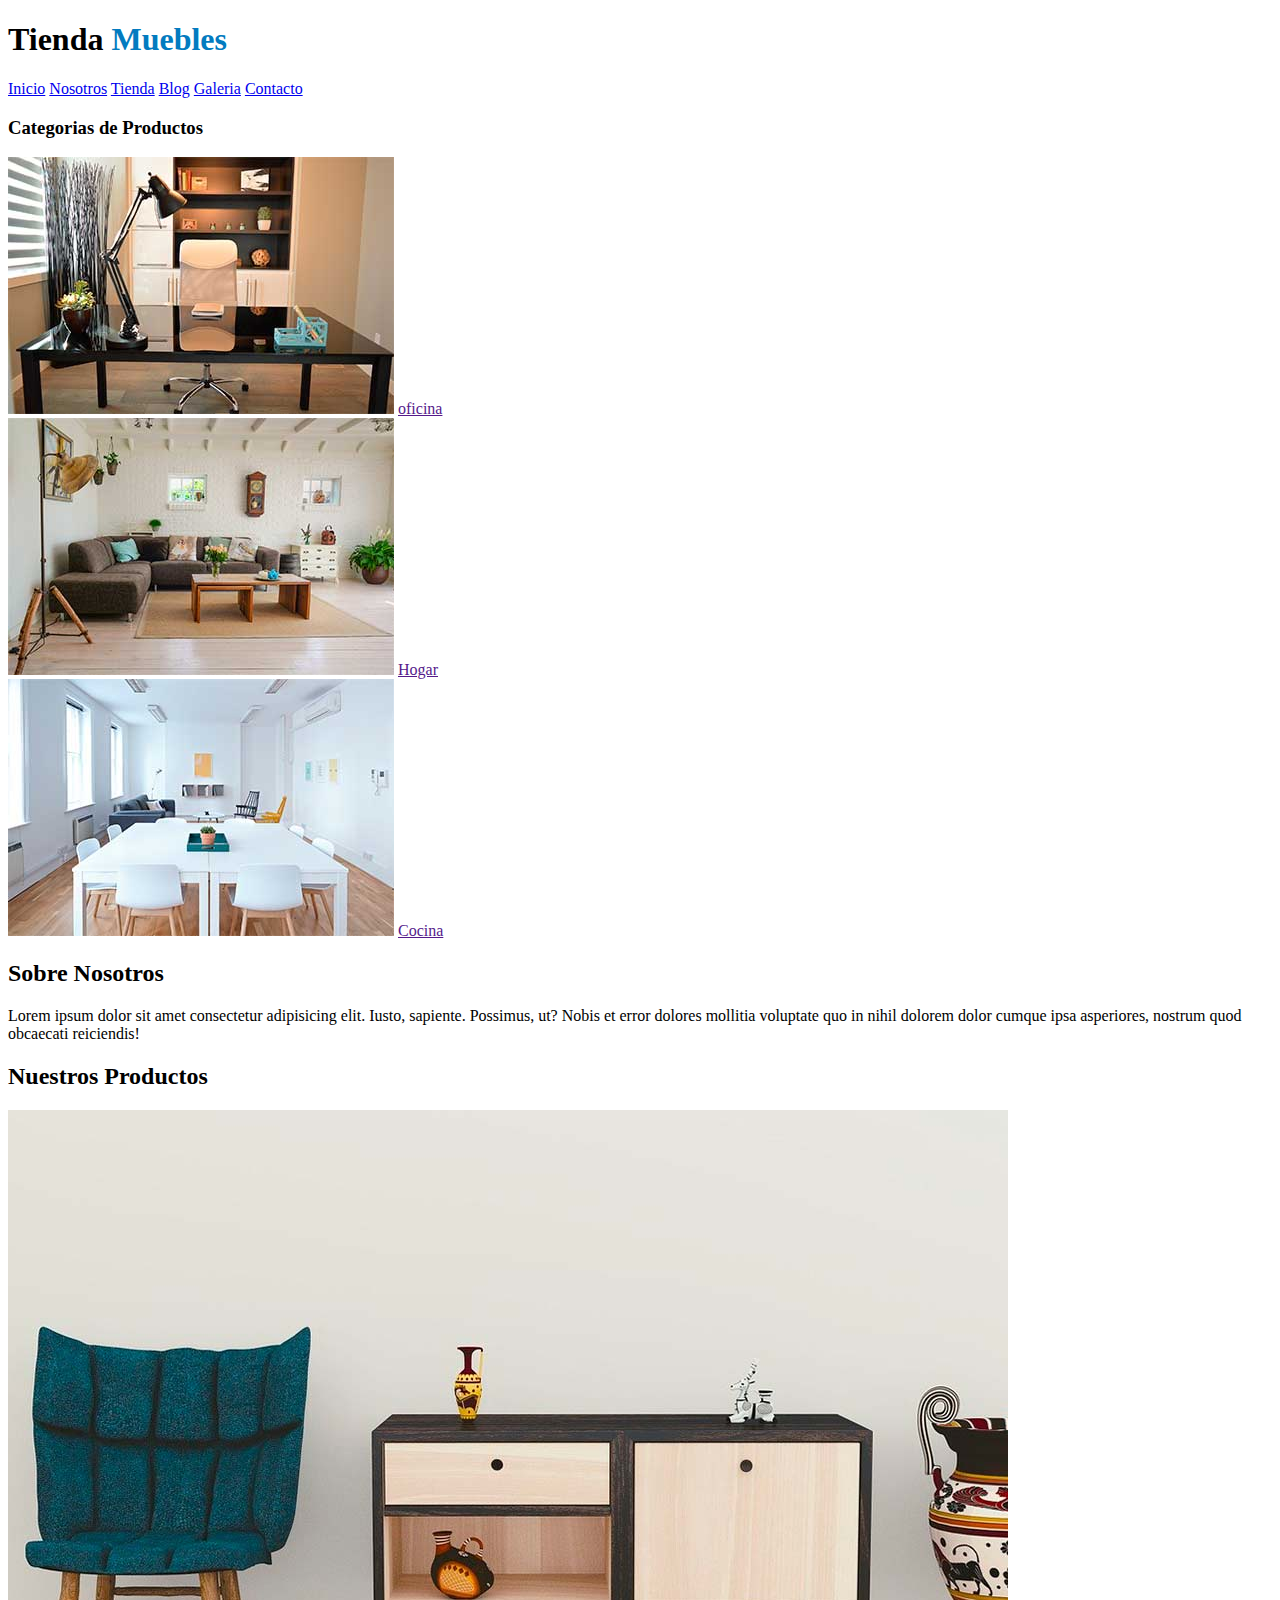
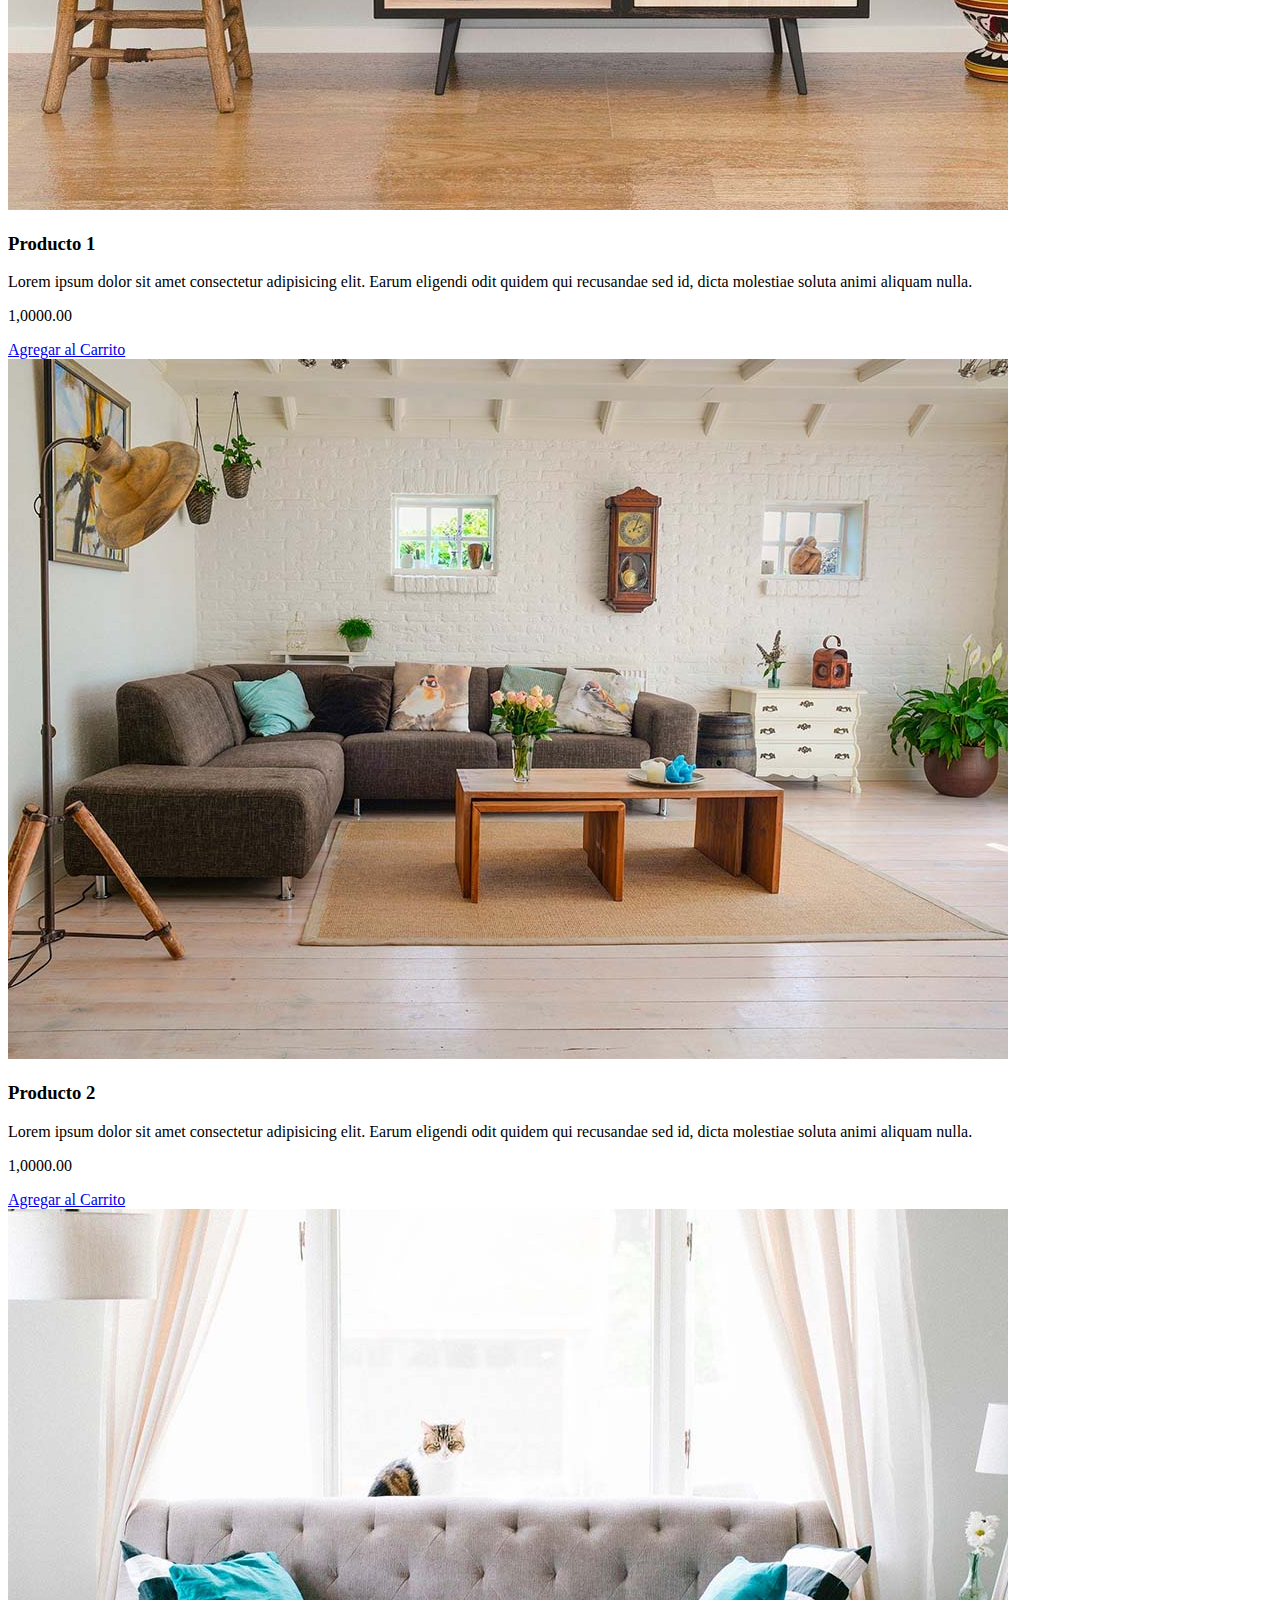
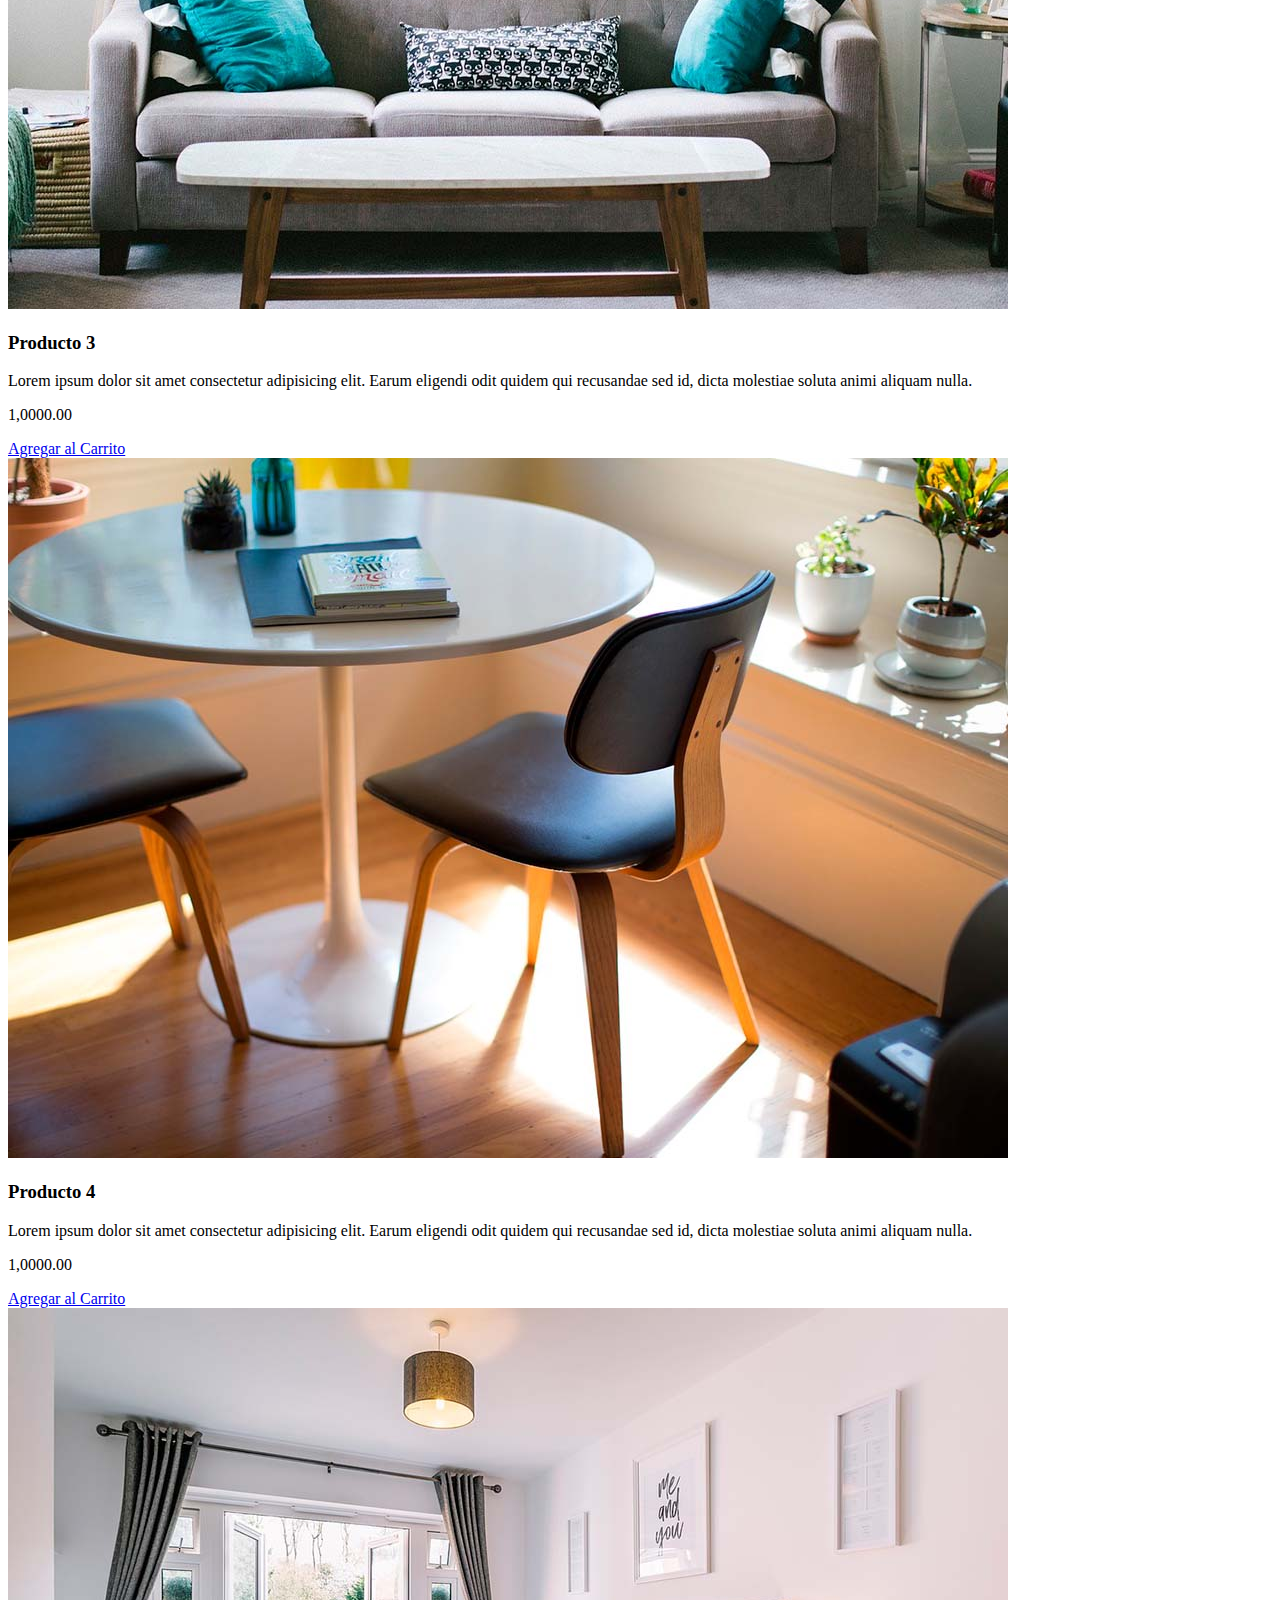
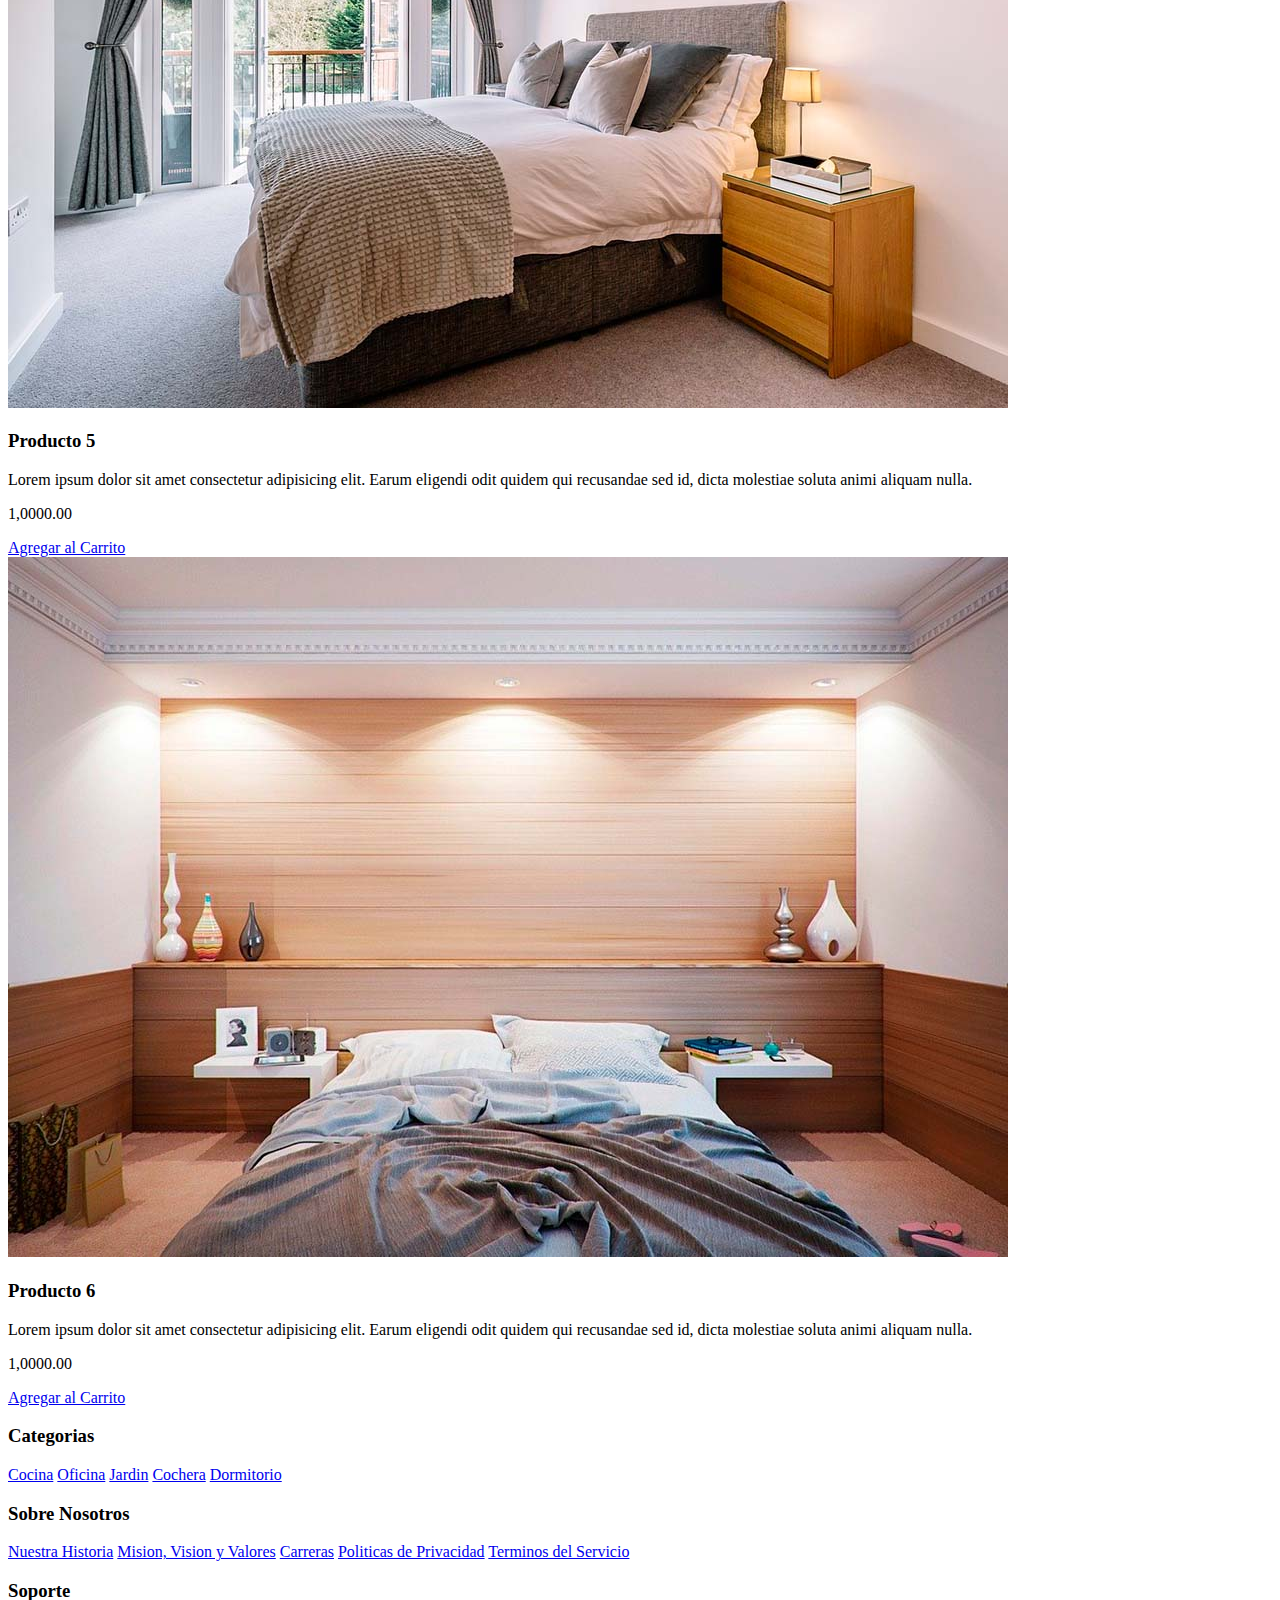
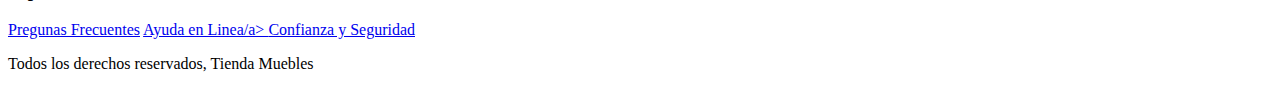
<file: ECOMMERCE/index.html>
<!DOCTYPE html>
<html lang="en">
<head>
    <meta charset="UTF-8">
    <meta http-equiv="X-UA-Compatible" content="IE=edge">
    <meta name="viewport" content="width=device-width, initial-scale=1.0">
    <title>Ecomerce - Home</title>
    <link rel="stylesheet" href="css/app.css">
</head>
<body>
    <header>
        <h1>Tienda <span>Muebles</span></h1>
    </header>

    <nav class="navegacion">
        <a href="index.html">Inicio</a>
        <a href="nosotros.html">Nosotros</a>
        <a href="tienda.html">Tienda</a>
        <a href="blog.html">Blog</a>
        <a href="galeria.html">Galeria</a>
        <a href="contacto.html">Contacto</a>
    </nav>



    <section>
        <h3>Categorias de <span>Productos</span></h3>
        <div>
        <img src="img/categoria1.jpg" alt="imagen categoria">
        <a href="">oficina</a>
        </div>
        <div>
        <img src="img/categoria2.jpg" alt="imagen categoria">
        <a href="">Hogar</a>
        </div>
        <div>
        <img src="img/categoria3.jpg" alt="imagen categoria">
        <a href="">Cocina</a>
        </div>
    </section>

    <section>
        <div>
        <h2>Sobre Nosotros</h2>
        <p>Lorem ipsum dolor sit amet consectetur adipisicing elit. Iusto, sapiente. Possimus, ut? Nobis et error dolores mollitia voluptate quo in nihil dolorem dolor cumque ipsa asperiores, nostrum quod obcaecati reiciendis!</p>
        </div>
    </section>

    <main>
        <h2>Nuestros Productos</h2>
        <div>
            <div>
                <img src="img/producto1.jpg" alt="Imagen producto">

                <div>
                    <h3>Producto 1</h3>
                    <p>Lorem ipsum dolor sit amet consectetur adipisicing elit. Earum eligendi odit quidem qui recusandae sed id, 
                    dicta molestiae soluta animi aliquam nulla.</p>
                    <p>1,0000.00</p>
                    <a href="#">Agregar al Carrito</a>
                </div> <!-- Descripcion del Producto -->
            </div> <!-- Producto -->

            <div>
                <img src="img/producto2.jpg" alt="Imagen producto">

                <div>
                    <h3>Producto 2</h3>
                    <p>Lorem ipsum dolor sit amet consectetur adipisicing elit. Earum eligendi odit quidem qui recusandae sed id, 
                    dicta molestiae soluta animi aliquam nulla.</p>
                    <p>1,0000.00</p>
                    <a href="#">Agregar al Carrito</a>
                </div> <!-- Descripcion del Producto -->
            </div> <!-- Producto -->

            <div>
                <img src="img/producto3.jpg" alt="Imagen producto">

                <div>
                    <h3>Producto 3</h3>
                    <p>Lorem ipsum dolor sit amet consectetur adipisicing elit. Earum eligendi odit quidem qui recusandae sed id, 
                    dicta molestiae soluta animi aliquam nulla.</p>
                    <p>1,0000.00</p>
                    <a href="#">Agregar al Carrito</a>
                </div> <!-- Descripcion del Producto -->
            </div> <!-- Producto -->

            <div>
                <img src="img/producto4.jpg" alt="Imagen producto">

                <div>
                    <h3>Producto 4</h3>
                    <p>Lorem ipsum dolor sit amet consectetur adipisicing elit. Earum eligendi odit quidem qui recusandae sed id, 
                    dicta molestiae soluta animi aliquam nulla.</p>
                    <p>1,0000.00</p>
                    <a href="#">Agregar al Carrito</a>
                </div> <!-- Descripcion del Producto -->
            </div> <!-- Producto -->

            <div>
                <img src="img/producto5.jpg" alt="Imagen producto">

                <div>
                    <h3>Producto 5</h3>
                    <p>Lorem ipsum dolor sit amet consectetur adipisicing elit. Earum eligendi odit quidem qui recusandae sed id, 
                    dicta molestiae soluta animi aliquam nulla.</p>
                    <p>1,0000.00</p>
                    <a href="#">Agregar al Carrito</a>
                </div> <!-- Descripcion del Producto -->
            </div> <!-- Producto -->

            <div>
                <img src="img/producto6.jpg" alt="Imagen producto">

                <div>
                    <h3>Producto 6</h3>
                    <p>Lorem ipsum dolor sit amet consectetur adipisicing elit. Earum eligendi odit quidem qui recusandae sed id, 
                    dicta molestiae soluta animi aliquam nulla.</p>
                    <p>1,0000.00</p>
                    <a href="#">Agregar al Carrito</a>
                </div> <!-- Descripcion del Producto -->
            </div> <!-- Producto -->
        </div> <!-- Fin del listado de Productos -->
    </main>
    
    <footer>
        <div>
            <h3>Categorias</h3>
            <nav id="navegacion">
                <a href="#">Cocina</a>
                <a href="#">Oficina</a>
                <a href="#">Jardin</a>
                <a href="#">Cochera</a>
                <a href="#">Dormitorio</a>
            </nav>
        </div>
        <div>
            <h3>Sobre Nosotros</h3>
            <nav id="navegacion">
                <a href="#">Nuestra Historia</a>
                <a href="#">Mision, Vision y Valores</a>
                <a href="#">Carreras</a>
                <a href="#">Politicas de Privacidad</a>
                <a href="#">Terminos del Servicio</a>
            </nav>
        </div>
        <div>
            <h3>Soporte</h3>
            <nav id="navegacion">
                <a href="#">Pregunas Frecuentes</a>
                <a href="#">Ayuda en Linea/a>
                <a href="#">Confianza y Seguridad</a>
            </nav>
        </div>

        <p>Todos los derechos reservados, Tienda Muebles</p>
    </footer>

</body>
</html>
</file>
<file: ECOMMERCE/css/app.css>
h1 {
    color: #000;
}

h1 span {
    color: #037bc0;
}

.navegacion a {

}
</file>
